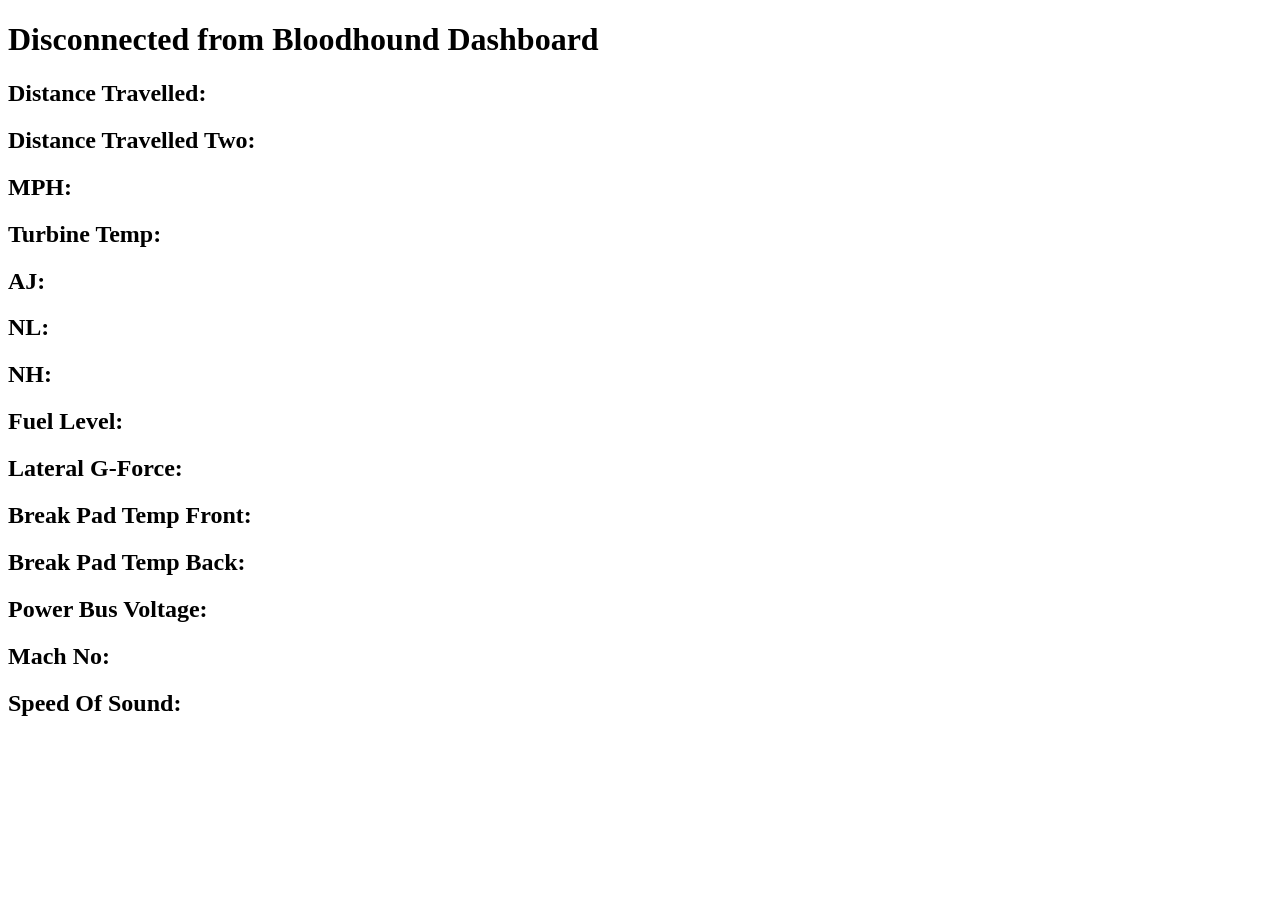
<file: indexMH.html>
<!DOCTYPE html>
<!--
To change this license header, choose License Headers in Project Properties.
To change this template file, choose Tools | Templates
and open the template in the editor.
-->
<html>
    <head>
        <title>Bloodhound Dashboard</title>
        <meta charset="UTF-8">
        <meta name="viewport" content="width=device-width, initial-scale=1.0">
    </head>
    <body onload>
        <div>
            <h1>This will be the first paragraph</h1>
            <div>
                <h2 id="DistTrav">Distance Travelled: </h2>
                <h2 id="DistTrav2">Distance Travelled Two: </h2>
                <h2 id="MPH">MPH:</h2>
                <h2 id ="TurbineTemp">Turbine Temp:</h2>
                <h2 id="AJ">AJ:</h2>
                <h2 id="NL">NL:</h2>
                <h2 id="NH">NH:</h2>
                <h2 id="FuelLevel">Fuel Level:</h2>
                <h2 id="LateralG">Lateral G-Force:</h2>
                <h2 id="BreakPadTempFront">Break Pad Temp Front:</h2>
                <h2 id="BreakPadTempBack">Break Pad Temp Back:</h2>
                <h2 id="PowerBusVoltage">Power Bus Voltage:</h2>
                <h2 id="MachNo">Mach No:</h2>
                <h2 id="SpeedOfSound">Speed Of Sound:</h2>
            </div>
            
            
            <div id="messages">
                <p id="data"></p>
                
            </div>
          
        </div>
    <script src="js/client-ws.js" defer></script>    
    </body>
    
</html>
</file>
